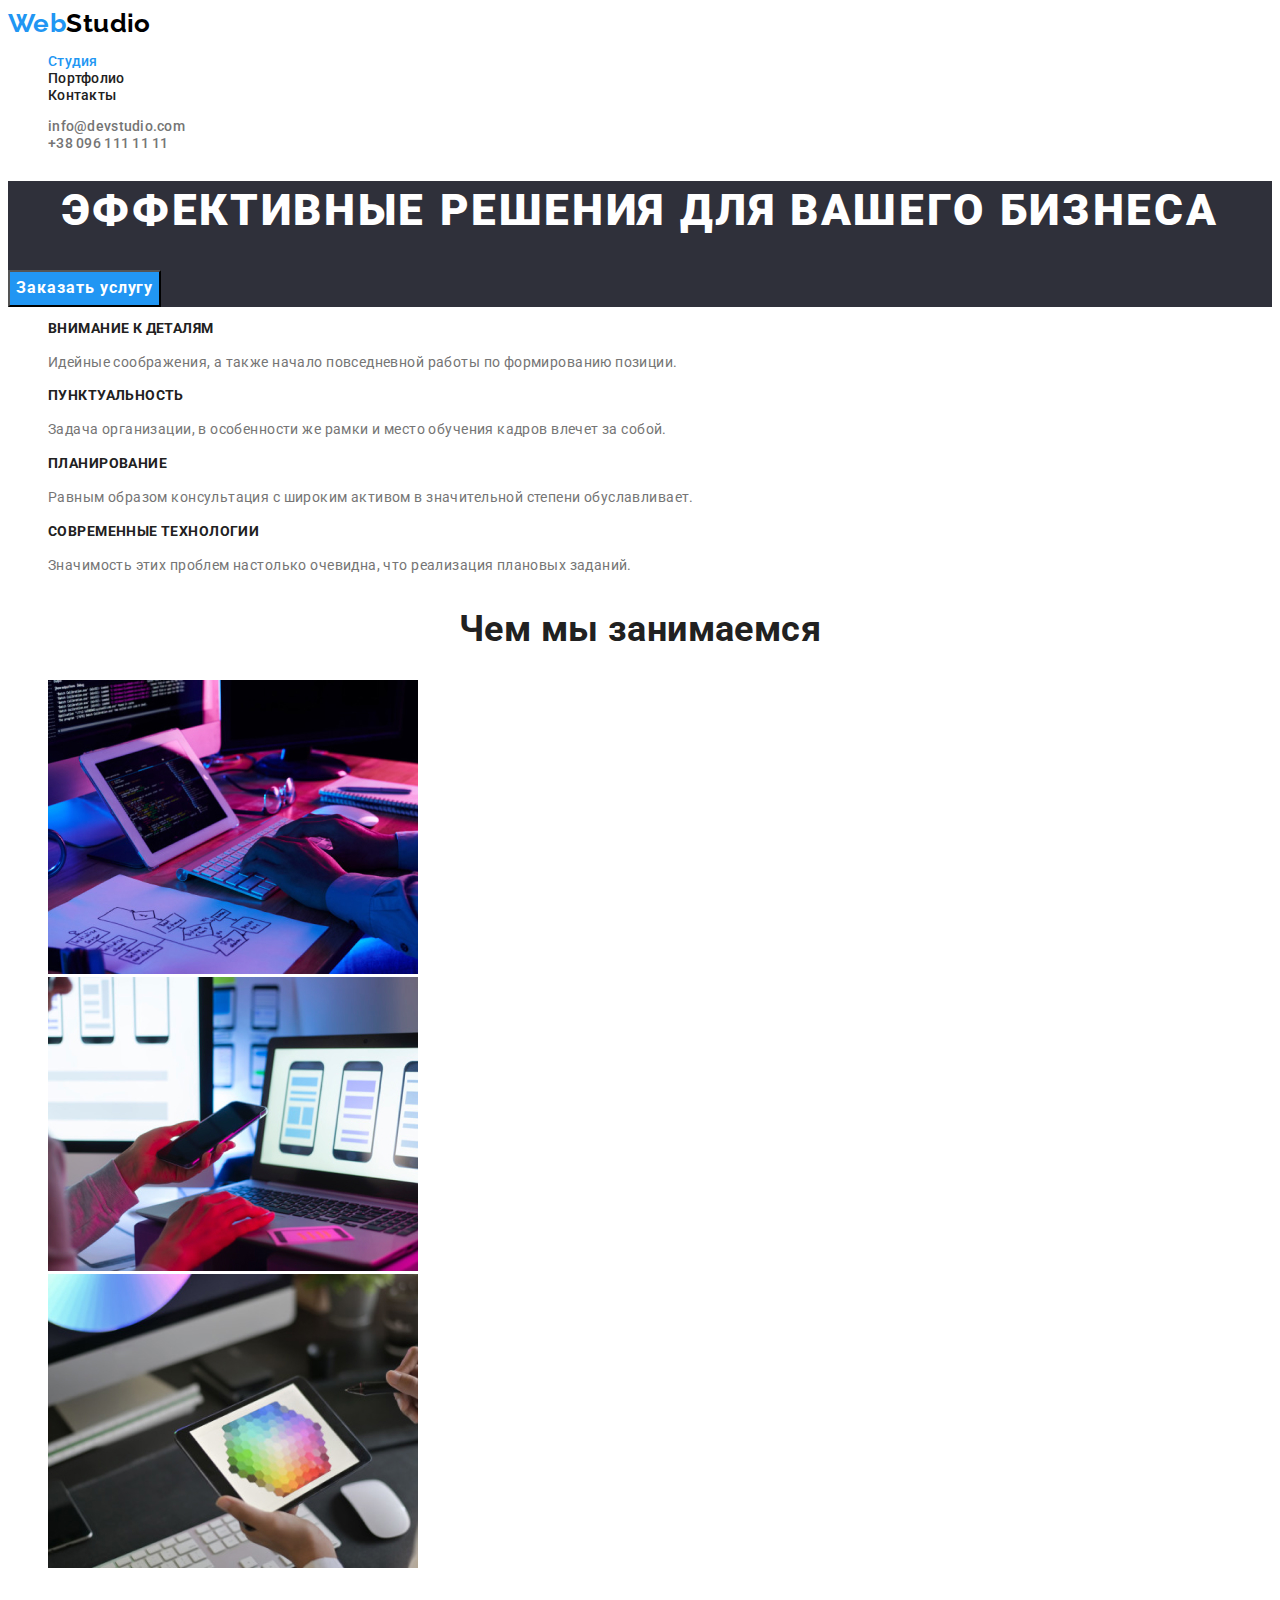
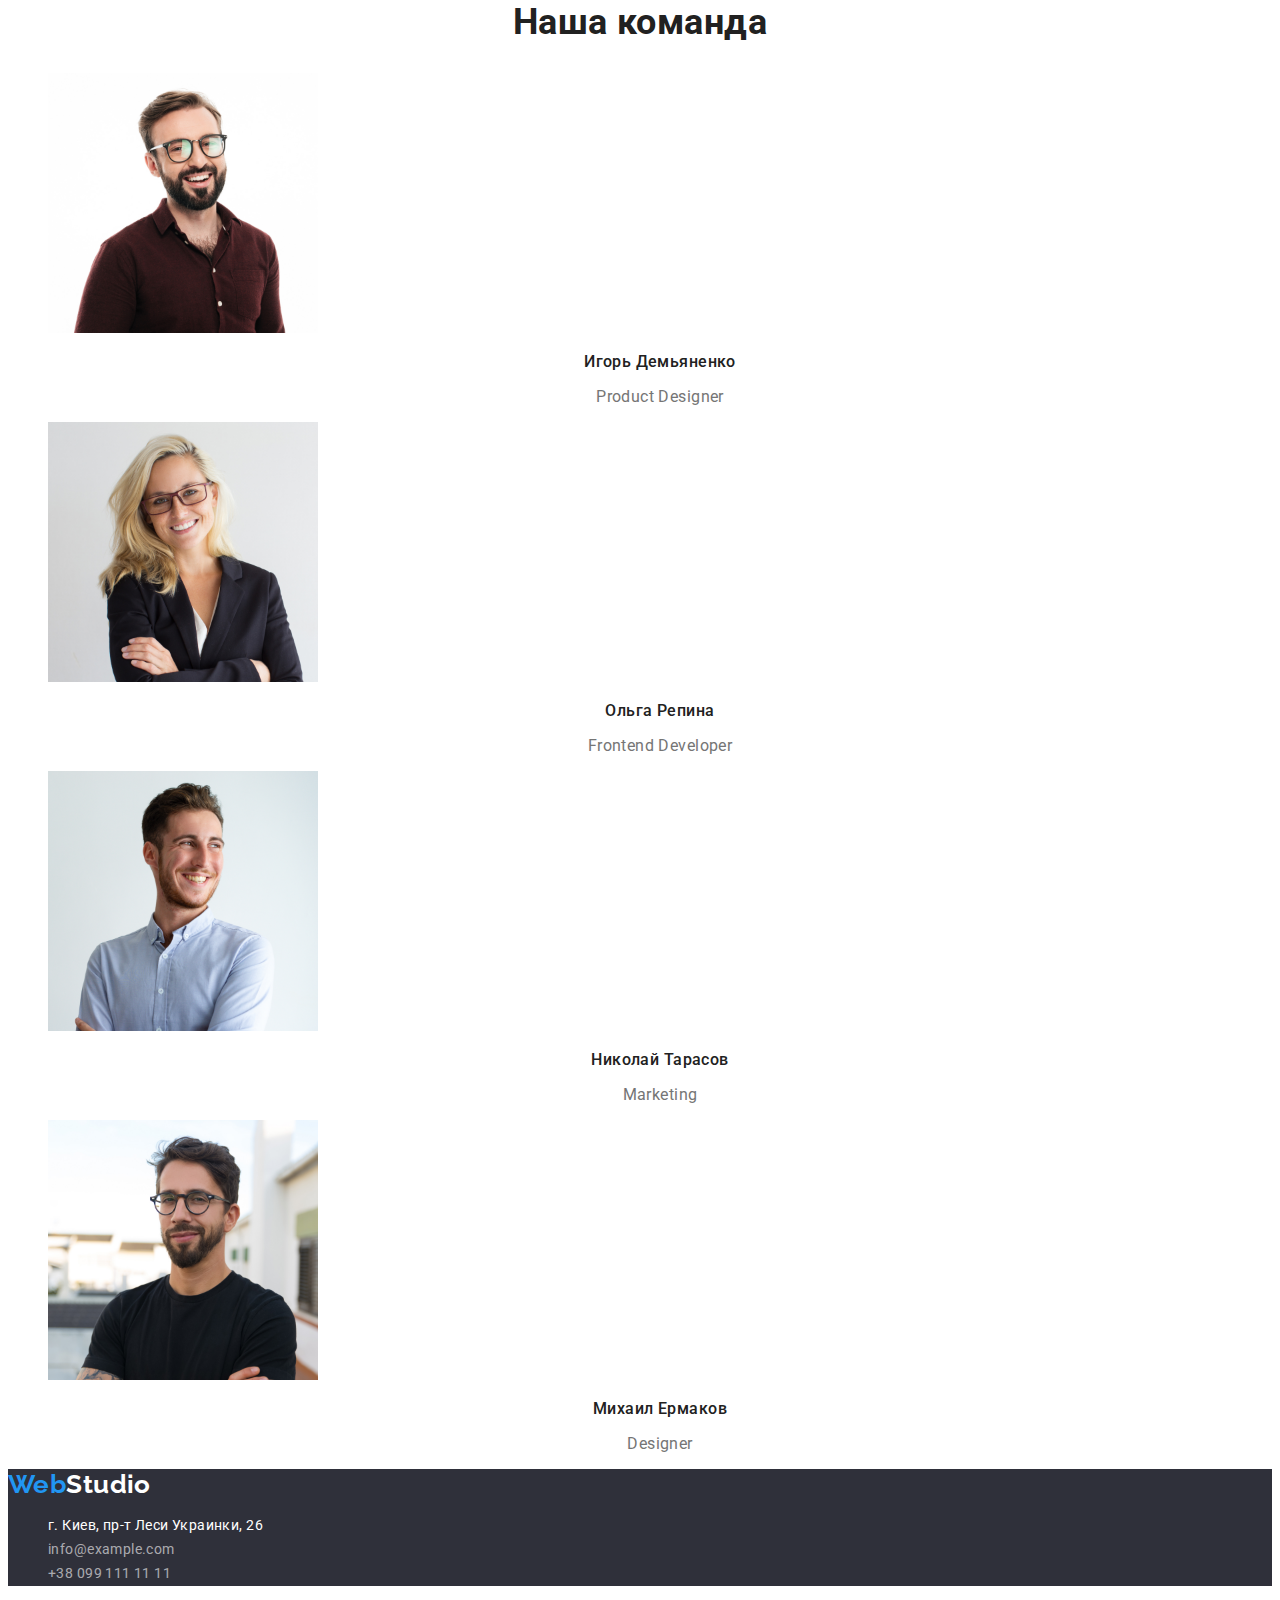
<file: index.html>
<!DOCTYPE html>
<html lang="ru">
  <head>
    <meta charset="UTF-8" />
    <meta http-equiv="X-UA-Compatible" content="IE=edge" />
    <meta name="viewport" content="width=device-width, initial-scale=1.0" />
    <title>WebStudio</title>
    <link rel="stylesheet" href="./css/styles.css" />

    <link rel="preconnect" href="https://fonts.googleapis.com" />
    <link rel="preconnect" href="https://fonts.gstatic.com" crossorigin />

    <link
      href="https://fonts.googleapis.com/css2?family=Raleway:wght@700&family=Roboto:wght@400;500;700;900&display=swap"
      rel="stylesheet"
    />
  </head>
  <body>
    <header>
      <nav>
        <a href="./index.html" class="logo">
          <span class="logo-first">Web</span><span class="logo-second">Studio</span>
        </a>
        <ul class="navigate">
          <li class="navigate-stydio hover-link">
            <a href="./index.html" style="color: #2196f3">Студия</a>
          </li>
          <li class="navigate-portfolio hover-link"><a href="./portfolio.html">Портфолио</a></li>
          <li class="navigate-contact hover-link"><a href="#">Контакты</a></li>
        </ul>
      </nav>
      <ul class="contacts">
        <li class="contacts-email hover-link">
          <a href="mailto:info@devstudio.com">info@devstudio.com</a>
        </li>
        <li class="contacts-tel hover-link"><a href="tel:+380961111111">+38 096 111 11 11</a></li>
      </ul>
    </header>
    <main>
      <section class="add-service">
        <h1 class="add-sevice-title">Эффективные решения для вашего бизнеса</h1>
        <button class="add-service-button" type="button">Заказать услугу</button>
      </section>
      <section class="benefits">
        <h2 class="visually-hidden">Преимущества</h2>
        <ul>
          <li class="benefits-hover">
            <h3 class="benefits-title">Внимание к деталям</h3>
            <p class="benefits-text">
              Идейные соображения, а также начало повседневной работы по формированию позиции.
            </p>
          </li>
          <li class="benefits-hover">
            <h3 class="benefits-title">Пунктуальность</h3>
            <p class="benefits-text">
              Задача организации, в особенности же рамки и место обучения кадров влечет за собой.
            </p>
          </li>
          <li class="benefits-hover">
            <h3 class="benefits-title">Планирование</h3>
            <p class="benefits-text">
              Равным образом консультация с широким активом в значительной степени обуславливает.
            </p>
          </li>
          <li class="benefits-hover">
            <h3 class="benefits-title">Современные технологии</h3>
            <p class="benefits-text">
              Значимость этих проблем настолько очевидна, что реализация плановых заданий.
            </p>
          </li>
        </ul>
      </section>
      <section class="activity">
        <h2 class="activity-title">Чем мы занимаемся</h2>
        <ul>
          <li>
            <img
              src="./images/section-3-what-are-we-doing/img-box-1.jpg"
              alt="печатаем"
              width="370"
              height="294"
            />
          </li>
          <li>
            <img
              src="./images/section-3-what-are-we-doing/img-box-2.jpg"
              alt="оформляем"
              width="370"
              height="294"
            />
          </li>
          <li>
            <img
              src="./images/section-3-what-are-we-doing/img-box-3.jpg"
              alt="выбираем цвет"
              width="370"
              height="294"
            />
          </li>
        </ul>
      </section>
      <section class="team">
        <h2 class="team-title">Наша команда</h2>
        <ul>
          <li>
            <img
              src="./images/section-4-our-team/ihor.jpg"
              alt="Игорь Демьяненко"
              width="270"
              height="260"
            />
            <h3 class="team-name">Игорь Демьяненко</h3>
            <p lang="en" class="team-proffesion">Product Designer</p>
          </li>
          <li>
            <img
              src="./images/section-4-our-team/olha.jpg"
              alt="Ольга Репина"
              width="270"
              height="260"
            />
            <h3 class="team-name">Ольга Репина</h3>
            <p lang="en" class="team-proffesion">Frontend Developer</p>
          </li>
          <li>
            <img
              src="./images/section-4-our-team/nikolai.jpg"
              alt="Николай Тарасов"
              width="270"
              height="260"
            />
            <h3 class="team-name">Николай Тарасов</h3>
            <p lang="en" class="team-proffesion">Marketing</p>
          </li>
          <li>
            <img
              src="./images/section-4-our-team/mihail.jpg"
              alt="Михаил Ермаков"
              width="270"
              height="260"
            />
            <h3 class="team-name">Михаил Ермаков</h3>
            <p lang="en" class="team-proffesion">Designer</p>
          </li>
        </ul>
      </section>
    </main>
    <footer>
      <a href="index.html" class="logo">
        <span class="logo-first">Web</span><span class="logo-third">Studio</span>
      </a>
      <address>
        <ul class="adress">
          <li class="adress-map hover-link">
            <a href="https://goo.gl/maps/BUU7MnYP6HP1QaoV9" target="_blank" rel="external"
              >г. Киев, пр-т Леси Украинки, 26</a
            >
          </li>
          <li class="adress-email hover-link">
            <a href="mailto:info@example.com">info@example.com</a>
          </li>

          <li class="adress-tel hover-link"><a href="tel:+380991111111">+38 099 111 11 11</a></li>
        </ul>
      </address>
    </footer>
  </body>
</html>
</file>
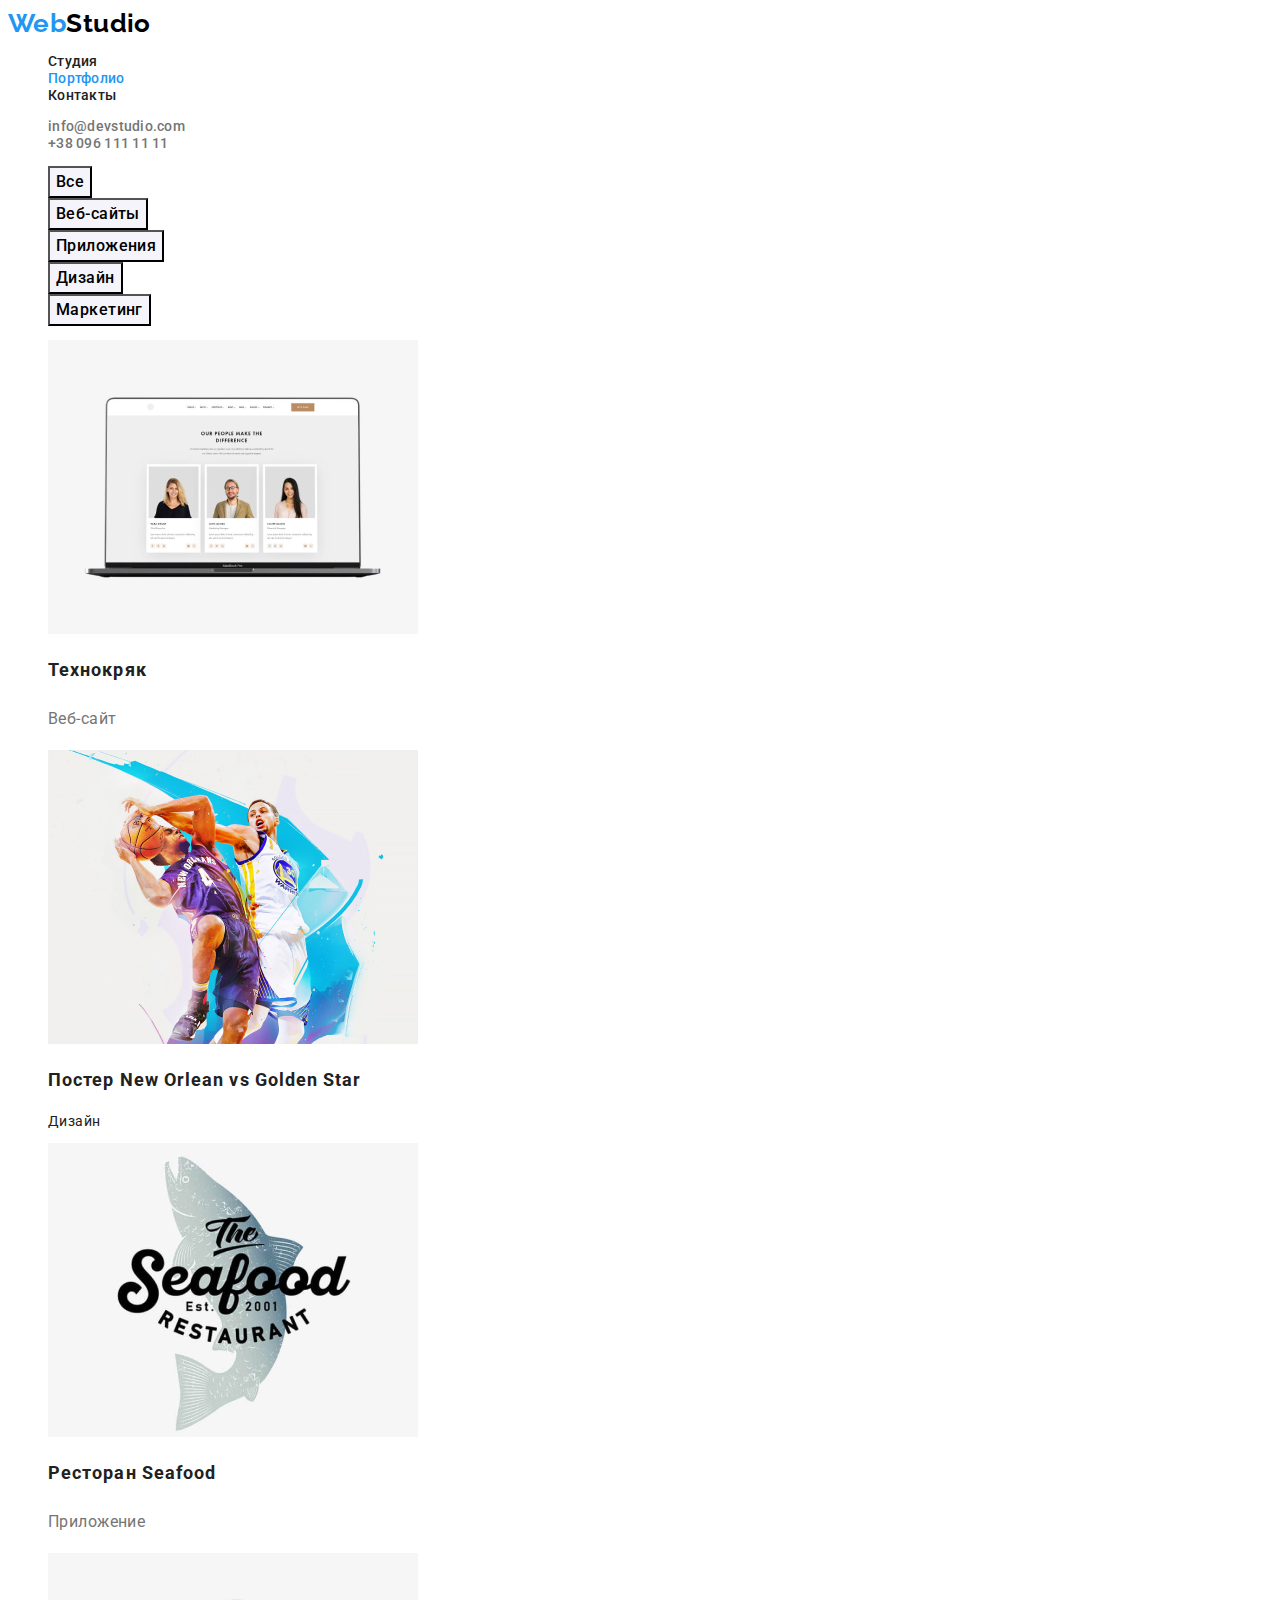
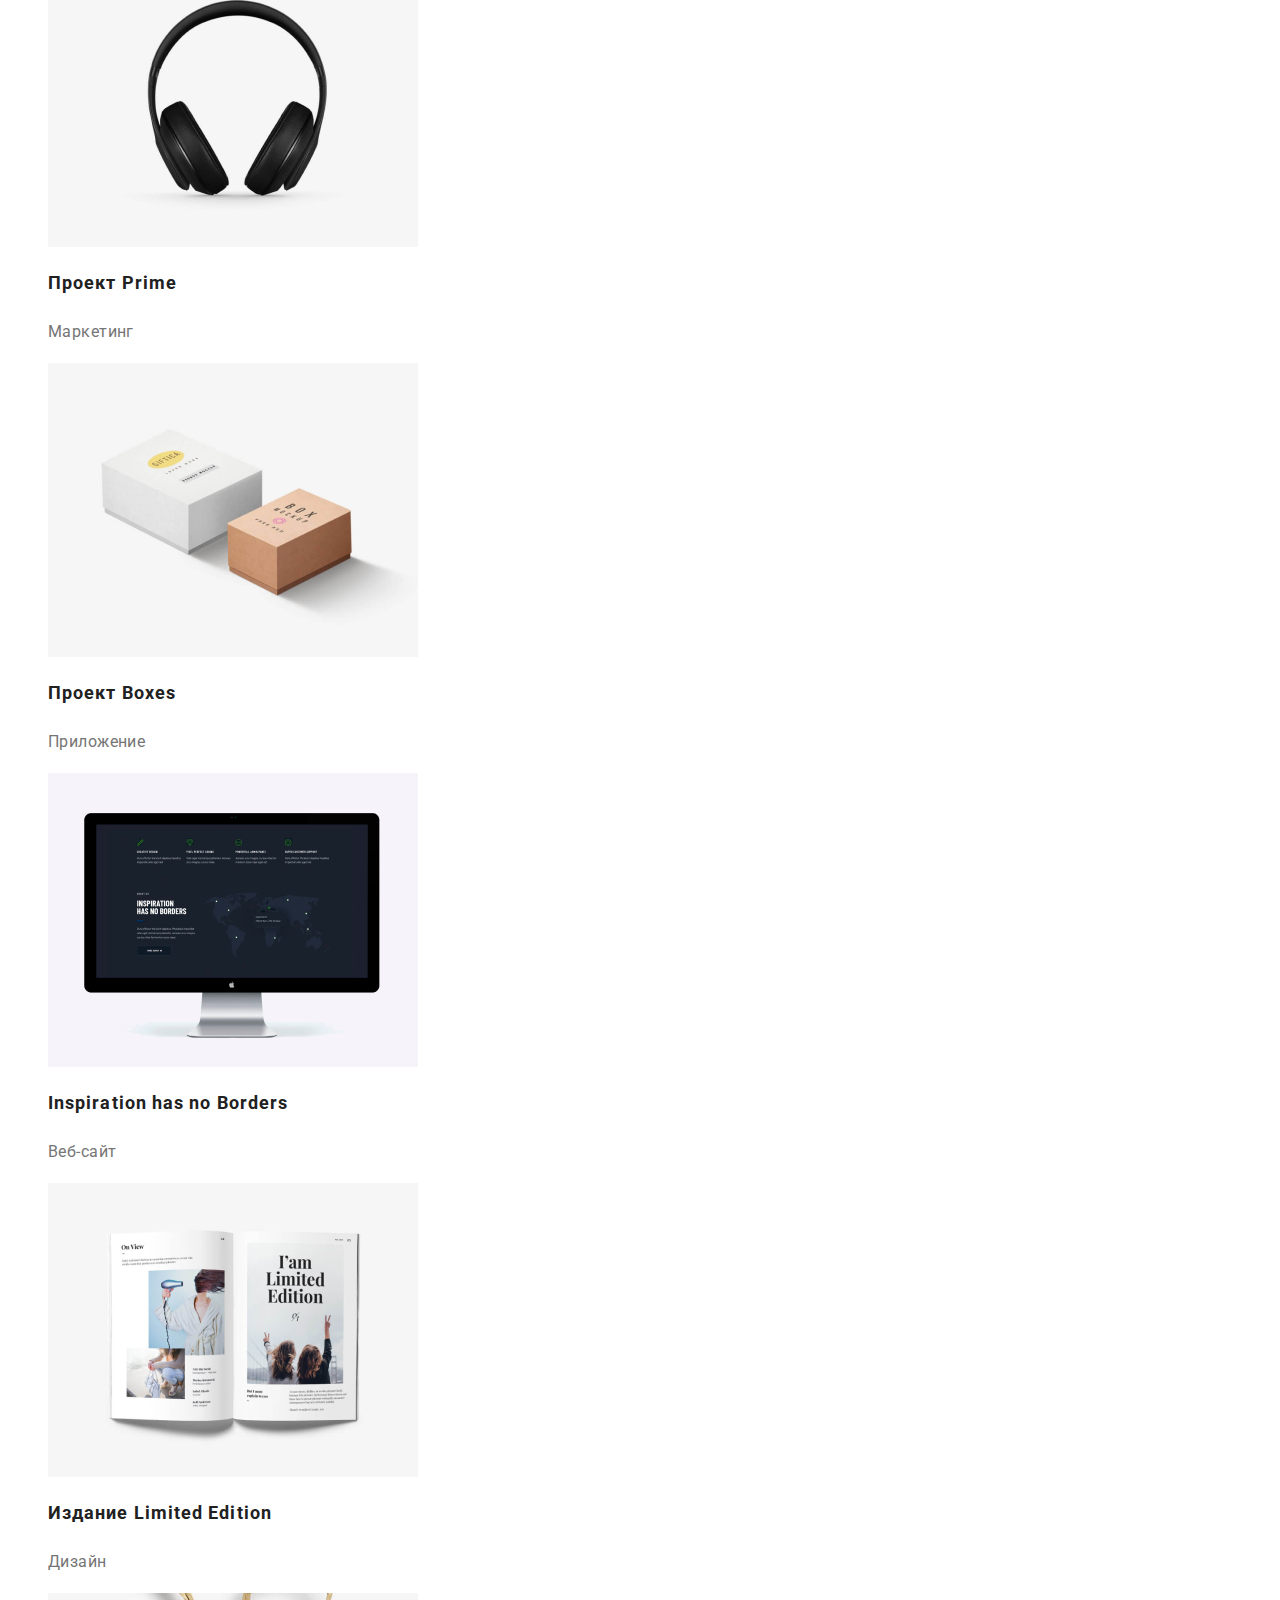
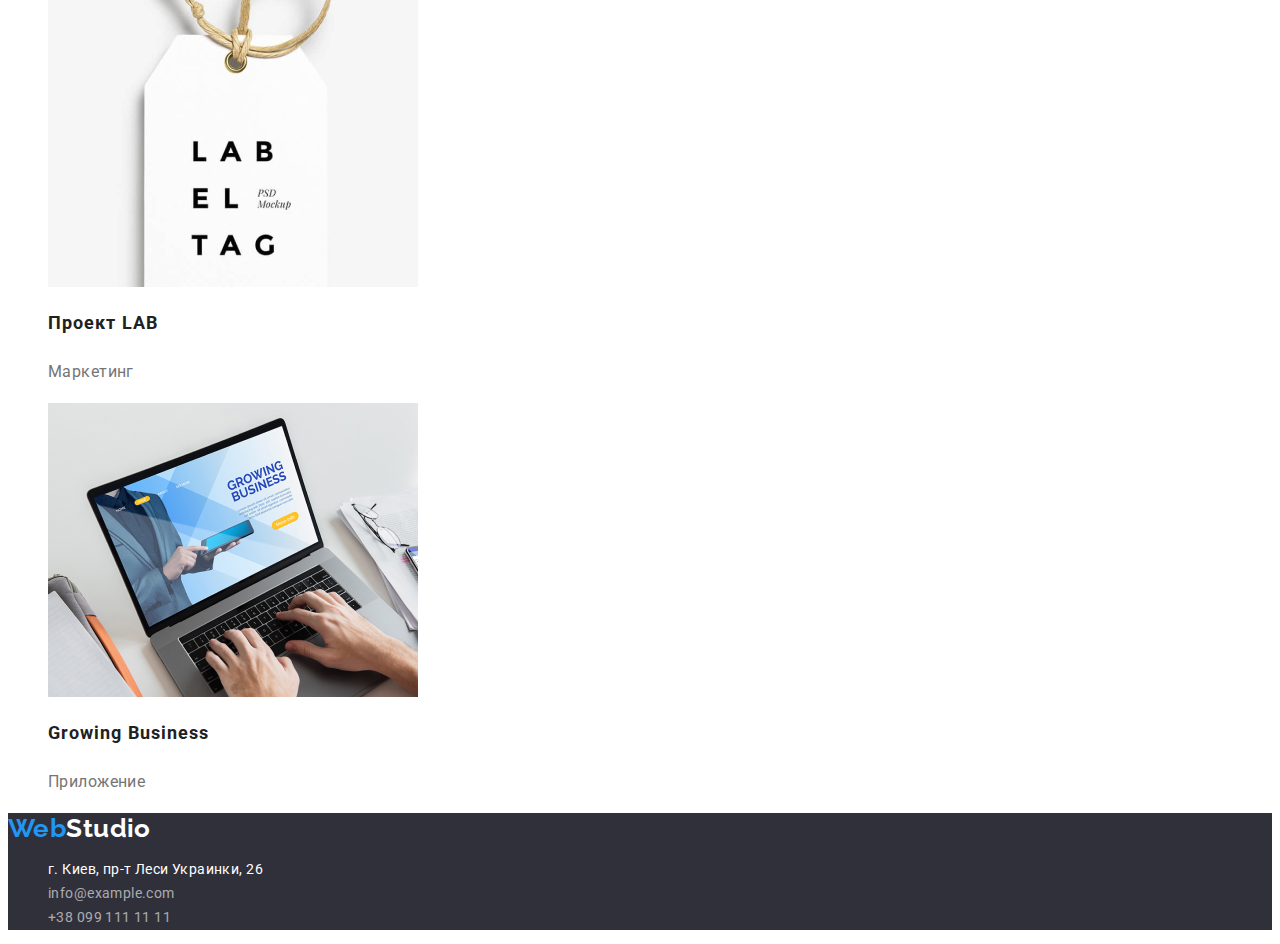
<file: portfolio.html>
<!DOCTYPE html>
<html lang="ru">
  <head>
    <meta charset="UTF-8" />
    <meta http-equiv="X-UA-Compatible" content="IE=edge" />
    <meta name="viewport" content="width=device-width, initial-scale=1.0" />
    <title>Portfolio</title>
    <link rel="stylesheet" href="./css/styles.css" />

    <link rel="preconnect" href="https://fonts.googleapis.com" />
    <link rel="preconnect" href="https://fonts.gstatic.com" crossorigin />
    <link
      href="https://fonts.googleapis.com/css2?family=Raleway:wght@700&family=Roboto:wght@400;500;700&display=swap"
      rel="stylesheet"
    />
  </head>
  <body>
    <header>
      <nav>
        <a href="./index.html" class="logo">
          <span class="logo-first">Web</span><span class="logo-second">Studio</span>
        </a>
        <ul class="navigate">
          <li class="navigate-stydio hover-link"><a href="./index.html">Студия</a></li>
          <li class="navigate-portfolio hover-link">
            <a href="./portfolio.html" style="color: #2196f3">Портфолио</a>
          </li>
          <li class="navigate-contact hover-link"><a href="#">Контакты</a></li>
        </ul>
      </nav>
      <ul class="contacts">
        <li class="contacts-email hover-link">
          <a href="mailto:info@devstudio.com">info@devstudio.com</a>
        </li>
        <li class="contacts-tel hover-link"><a href="tel:+380961111111">+38 096 111 11 11</a></li>
      </ul>
    </header>
    <main>
      <h1 class="main-title visually-hidden">Портфолио</h1>
      <section>
        <ul>
          <li>
            <button type="button" class="button-filter">Все</button>
          </li>
          <li>
            <button type="button" class="button-filter">Веб-сайты</button>
          </li>
          <li><button type="button" class="button-filter">Приложения</button></li>
          <li><button type="button" class="button-filter">Дизайн</button></li>
          <li><button type="button" class="button-filter">Маркетинг</button></li>
        </ul>

        <ul class="portfolio-elements">
          <li class="portfolio-item">
            <img src="./images/portfolio/tehnokrak.jpg" alt="Технокряк" />
            <h2 class="project">Технокряк</h2>
            <p class="type-project">Веб-сайт</p>
          </li>
          <li class="portfolio-item">
            <img
              src="./images/portfolio/poster-new-orlean&golden-star.jpg"
              alt="Постер New Orlean vs Golden Star"
            />
            <h2 class="project">Постер New Orlean vs Golden Star</h2>
            <p>Дизайн</p>
          </li>
          <li class="portfolio-item">
            <img src="./images/portfolio/restoran-seafood.jpg" alt="Ресторан Seafood" />
            <h2 class="project">Ресторан Seafood</h2>
            <p class="type-project">Приложение</p>
          </li>
          <li class="portfolio-item">
            <img src="./images/portfolio/proekt-prime.jpg" alt="" />
            <h2 class="project">Проект Prime</h2>
            <p class="type-project">Маркетинг</p>
          </li>
          <li class="portfolio-item">
            <img src="./images/portfolio/proect-boxes.jpg" alt="Проект Boxes" />
            <h2 class="project">Проект Boxes</h2>
            <p class="type-project">Приложение</p>
          </li>
          <li class="portfolio-item">
            <img src="./images/portfolio/inspiration-has-no-borders.jpg" alt="сайт Вдохновение" />
            <h2 class="project">Inspiration has no Borders</h2>
            <p class="type-project">Веб-сайт</p>
          </li>
          <li class="portfolio-item">
            <img src="./images/portfolio/book-limited-edition.jpg" alt="Издание лимитированое" />
            <h2 class="project">Издание Limited Edition</h2>
            <p class="type-project">Дизайн</p>
          </li>
          <li class="portfolio-item">
            <img src="./images/portfolio/proect-lab.jpg" alt="лейба лаб" />
            <h2 class="project">Проект LAB</h2>
            <p class="type-project">Маркетинг</p>
          </li>
          <li class="portfolio-item">
            <img src="./images/portfolio/growing-business.jpg" alt="сайт успешний бизнес" />
            <h2 class="project">Growing Business</h2>
            <p class="type-project">Приложение</p>
          </li>
        </ul>
      </section>
    </main>
    <footer>
      <a href="index.html" class="logo">
        <span class="logo-first">Web</span><span class="logo-third">Studio</span>
      </a>
      <address>
        <ul class="adress">
          <li class="adress-map hover-link">
            <a href="https://goo.gl/maps/BUU7MnYP6HP1QaoV9" target="_blank" rel="external"
              >г. Киев, пр-т Леси Украинки, 26</a
            >
          </li>
          <li class="adress-email hover-link">
            <a href="mailto:info@example.com">info@example.com</a>
          </li>

          <li class="adress-tel hover-link"><a href="tel:+380991111111">+38 099 111 11 11</a></li>
        </ul>
      </address>
    </footer>
  </body>
</html>
</file>
<file: css/styles.css>
:root {
  --background-color: #ffffff;
  --main-font-color: #212121;
  --navigate-contacts-color: #757575;
  --logo-first-part-color-blue: #2196f3;
  --logo-second-part-color-black: #000000;
  --footer-addres-color: #ffffff99;
  --add-service-background-color: #2f303a;
  --header-line-color: #ececec;
  --background-btn-color: #f5f4fa;
  --background-portfolio-list-color: #eeeeee;
  --hover-add-service-btn-background: #188ce8;
}
.visually-hidden {
  position: absolute;
  width: 1px;
  height: 1px;
  margin: -1px;
  border: 0;
  padding: 0;
  white-space: nowrap;
  clip-path: inset(100%);
  clip: rect(0 0 0 0);
  overflow: hidden;
}
body {
  background: var(--background-color);
  color: var(--main-font-color);
  font-family: Roboto, sans-serif;
  font-size: 14px;
  letter-spacing: 0.03em;
}
/* Header */
a {
  text-decoration: none;
}
.logo {
  /* text-decoration: none; */
  font-family: 'Raleway';
  font-style: normal;
  font-weight: 700;
  font-size: 26px;
  line-height: 1.19;
}
.logo-first {
  color: var(--logo-first-part-color-blue);
}
.logo-second {
  color: var(--logo-second-part-color-black);
}
.navigate a {
  list-style: none;
  font-weight: 500;
  line-height: 1.14;
  letter-spacing: 0.02em;
  color: var(--main-font-color);
}
ul {
  list-style: none;
}
.contacts a {
  font-weight: 500;
  line-height: 1.14;
  letter-spacing: 0.02em;
  color: var(--navigate-contacts-color);
}
.hover-link:hover a,
.hover-link:focus a {
  color: var(--logo-first-part-color-blue);
}
/* Main */
/* Add service */
.add-service {
  background-color: var(--add-service-background-color);
}
.add-sevice-title {
  font-weight: 900;
  font-size: 44px;
  line-height: 1.36;
  text-align: center;
  letter-spacing: 0.06em;
  text-transform: uppercase;
  color: var(--background-color);
}
.add-service-button {
  font-family: inherit;
  font-weight: 700;
  font-size: 16px;
  line-height: 1.88;
  display: flex;
  align-items: center;
  text-align: center;
  letter-spacing: 0.06em;
  color: var(--background-color);
  background-color: var(--logo-first-part-color-blue);
  cursor: pointer;
}
.add-service-button:hover,
.add-service-button:focus {
  background-color: var(--hover-add-service-btn-background);
  box-shadow: 0px 4px 4px rgba(0, 0, 0, 0.15);
}
/* Benefits */
.benefits-title {
  font-weight: 700;
  font-size: 14px;
  line-height: 1.14;
  text-transform: uppercase;
}
.benefits-text {
  font-weight: 400;
  font-size: 14px;
  line-height: 1.71;
  color: var(--navigate-contacts-color);
}
/* Activity */
.activity-title {
  font-weight: 700;
  font-size: 36px;
  line-height: 1.17;
  text-align: center;
}
/* Team */
.team {
  background-color: var(--background-team-color);
}
.team-title {
  font-weight: 700;
  font-size: 36px;
  line-height: 1.17;
  text-align: center;
}
.team-name {
  font-weight: 500;
  font-size: 16px;
  line-height: 1.19;
  text-align: center;
}
.team-proffesion {
  font-weight: 400;
  font-size: 16px;
  line-height: 1.19;
  text-align: center;
  color: var(--navigate-contacts-color);
}

/* Portfolio */
.button-filter {
  font-family: inherit;
  letter-spacing: inherit;
  font-weight: 500;
  font-size: 16px;
  line-height: 1.63;
  text-align: center;
  cursor: pointer;
  background-color: var(--background-btn-color);
}
.button-filter:hover,
.button-filter:focus {
  color: var(--background-color);
  background-color: var(--logo-first-part-color-blue);
}
.project {
  font-weight: 700;
  font-size: 18px;
  line-height: 2;
  letter-spacing: 0.06em;
  color: var(--main-font-color);
}
.type-project {
  font-weight: 400;
  font-size: 16px;
  line-height: 1.88;
  color: var(--navigate-contacts-color);
}

/* Footer */
footer {
  background-color: var(--add-service-background-color);
  font-style: normal;
  font-family: 'Roboto';
}
.adress-map a {
  font-family: 'Roboto';
  font-style: normal;
  font-weight: 400;
  font-size: 14px;
  line-height: 1.71;
  letter-spacing: 0.03em;
  color: var(--background-color);
}
.adress-email a {
  font-family: 'Roboto';
  font-style: normal;
  font-weight: 400;
  font-size: 14px;
  line-height: 1.71;
  color: var(--footer-addres-color);
}
.adress-tel a {
  font-family: inherit;
  font-family: 'Roboto';
  font-style: normal;
  font-weight: 400;
  font-size: 14px;
  line-height: 1.71;
  color: var(--footer-addres-color);
}
.logo-third {
  font-family: 'Raleway';

  font-weight: 700;
  font-size: 26px;
  line-height: 1.19;
  color: var(--background-color);
}
</file>
